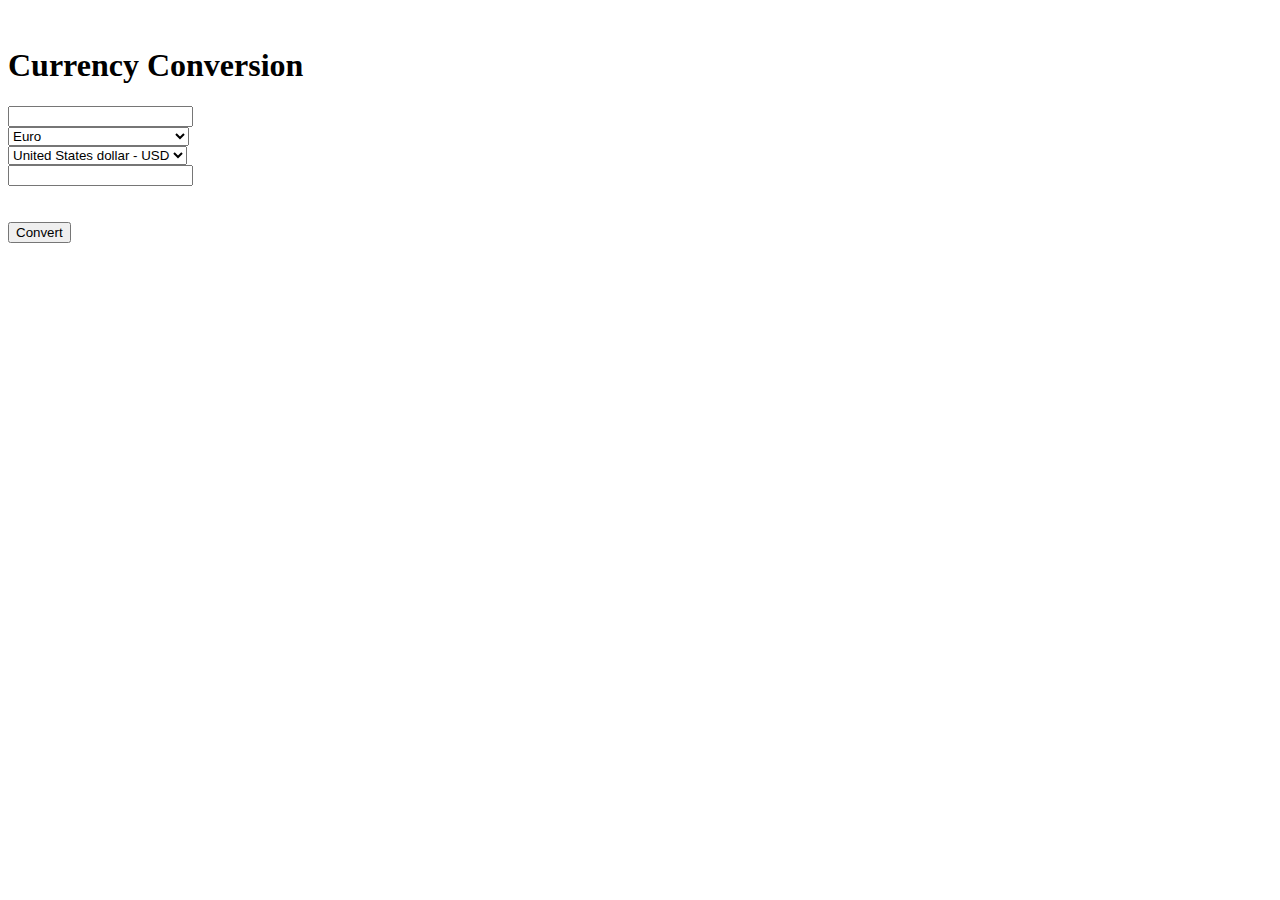
<file: src/main/resources/templates/convert.html>
<!DOCTYPE html>
<html xmlns:th="http://www.thymeleaf.org">
<head th:replace="includes/header :: head">
    <meta charset="UTF-8">
    <title th:text="${title}"></title>
</head>
<body>

<div class="container">
    <div th:replace="includes/header :: top-navigation"></div>
    <br/>
    <div class="page-header">
        <h1>Currency Conversion</h1>
    </div>

    <div class="row">
        <div class="col-md-11">
            <form action="#" th:object="${converterModel}" method="post"
                  id="conversionForm" role="form">

                <div class="row">

                    <div class="col-md-2">
                        <div class="form-group">
                            <input type="number" class="form-control" id="srcAmount" min="1.00" step="0.01"
                                   name="srcAmount" placeholder="" th:field="*{srcAmount}"/>
                        </div>
                    </div>

                    <div class="col-md-3">
                        <div class="form-group">
                            <select class="selectpicker show-tick form-control"
                                    id="baseCurrency" name="baseCurrency" th:field="*{baseCurrency}">
                                <option th:value="EUR">Euro</option>
                                <option th:value="USD">United States Dollar - USD</option>
                                <option th:value="JPY">Japanese Yen - JPY</option>
                                <option th:value="GBP">Pound sterling - GBP</option>
                                <option th:value="INR">Indian Rupee - INR</option>
                                <option th:value="BRL">Brazilian Real - BRL</option>
                                <option th:value="TRY">Turkish Lira - TRY</option>
                                <option th:value="RUB">Russian Ruble - RUB</option>
                                <option th:value="VND">Vietnam Dong - VND</option>
                            </select>
                        </div>

                    </div>
                    <div class="col-md-1 text-center">
                        <div class="form-group">
                            <span class="glyphicon glyphicon-arrow-right" aria-hidden="true"></span>
                        </div>
                    </div>

                    <div class="row">
                        <div class="col-md-3">
                            <div class="form-group">
                                <select class="selectpicker show-tick form-control"
                                        id="targetCurrency" name="targetCurrency" th:field="*{targetCurrency}">
                                    <option th:value="USD">United States dollar - USD</option>
                                    <option th:value="EUR">Euro</option>
                                    <option th:value="JPY">Japanese Yen - JPY</option>
                                    <option th:value="GBP">Pound sterling - GBP</option>
                                    <option th:value="INR">Indian Rupee - INR</option>
                                    <option th:value="BRL">Brazilian Real - BRL</option>
                                    <option th:value="TRY">Turkish Lira - TRY</option>
                                    <option th:value="RUB">Russian Ruble - RUB</option>
                                    <option th:value="VND">Vietnam Dong - VND</option>
                                </select>
                            </div>
                        </div>

                        <div class="col-md-2">

                            <div class="form-group">
                                <input type="number" class="form-control" id="targetAmount" step="0.01"
                                       name="targetAmount" placeholder="" th:field="*{targetAmount}"/>
                            </div>
                        </div>
                    </div>

                </div>
                <div class="row">
                    <div class="col-md-2">&nbsp;</div>
                    <div class="col-md-3">&nbsp;</div>
                    <div class="col-md-1 text-center">
                        <button type="submit" id="convert" name="convert" class="btn btn-primary">Convert
                        </button>
                    </div>
                </div>

            </form>
        </div>
    </div>
    <br/>
    <div th:replace="includes/footer :: footer"></div>
</div>
</body>
</html>
</file>
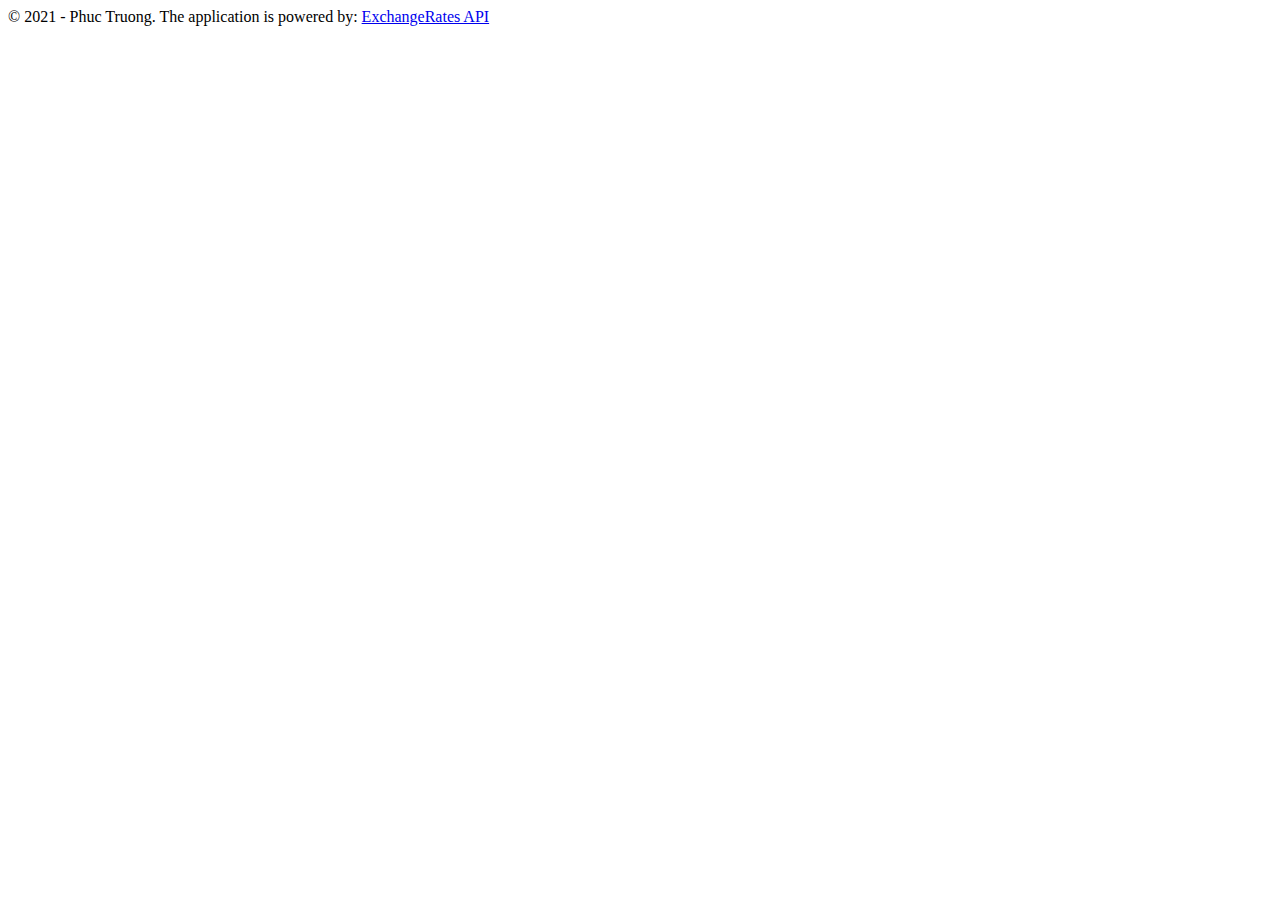
<file: src/main/resources/templates/includes/footer.html>
<!DOCTYPE HTML>
<html xmlns:th="http://www.thymeleaf.org" lang="de">
<head>
  <meta charset="UTF-8">
</head>
<body>
<footer class="page-footer font-small blue" th:fragment="footer">

  <!-- Copyright -->
  <div class="footer-copyright text-center py-3">© 2021 - Phuc Truong. The application is powered by:
    <a href="https://exchangeratesapi.io/">ExchangeRates API</a>
  </div>
  <!-- Copyright -->

</footer>
</body>
</html>
</file>
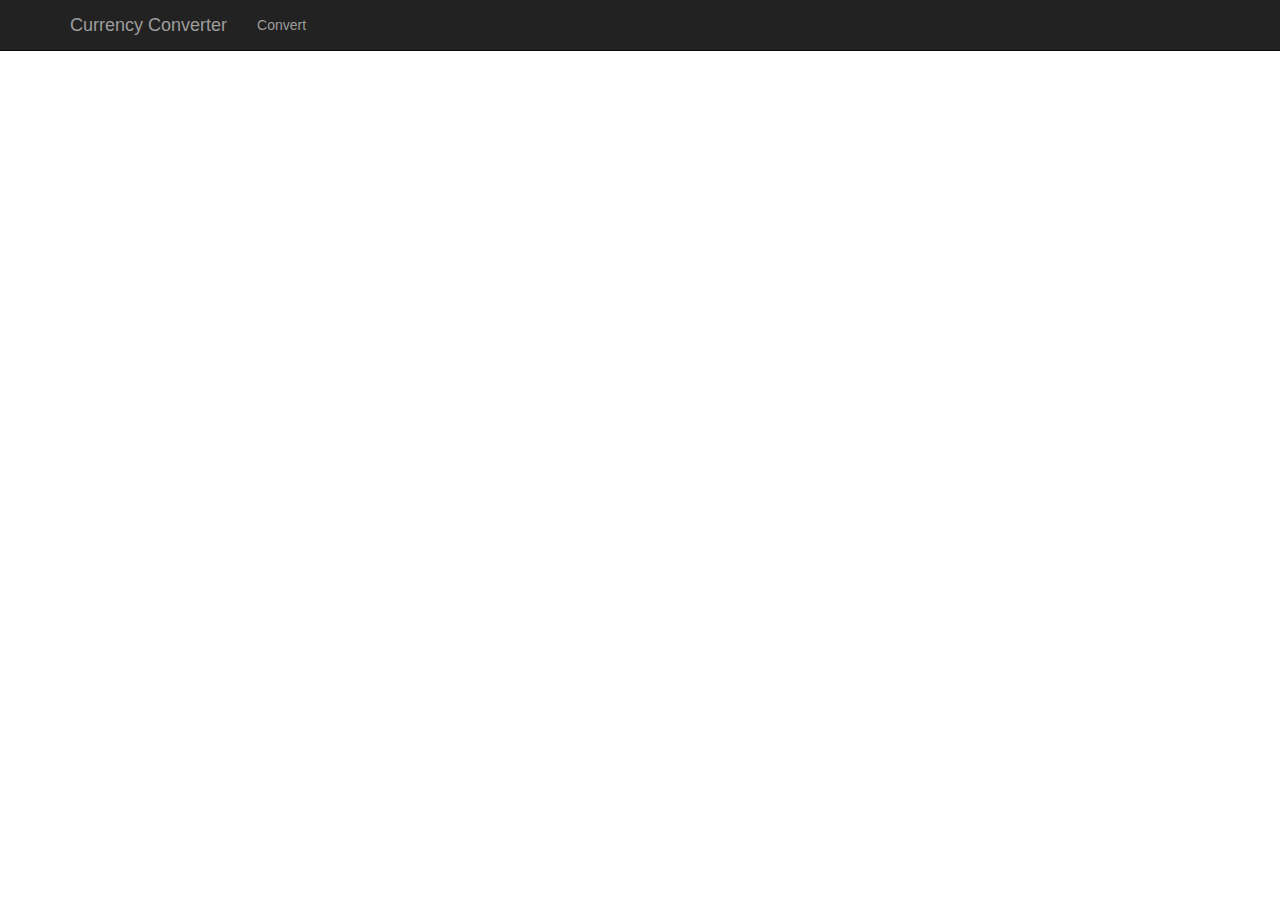
<file: src/main/resources/templates/includes/header.html>
<!DOCTYPE HTML>
<html xmlns:th="http://www.thymeleaf.org">
<head th:fragment="head" th:remove="tag">
    <link rel="stylesheet" href="https://maxcdn.bootstrapcdn.com/bootstrap/3.3.7/css/bootstrap.min.css">

    <link th:href="@{libs/css/sticky-footer-navbar.css}" rel="stylesheet" media="screen"/>
    <link th:href="@{libs/css/admin.css}" rel="stylesheet" media="screen"/>
    <link rel="shortcut icon"
          th:href="@{libs/css/favicon.ico}">
</head>
<body>
<div>
    <nav class="navbar navbar-inverse navbar-fixed-top" th:fragment="top-navigation">
        <div class="container">
            <div class="navbar-header">
                <a class="navbar-brand" href="/index">Currency Converter</a>
            </div>
            <div id="navbar" class="collapse navbar-collapse">
                <ul class="nav navbar-nav">
                    <li><a href="/convert">Convert</a></li>
                </ul>
            </div>
        </div>
    </nav>
</div>
</body>
</html>
</file>
